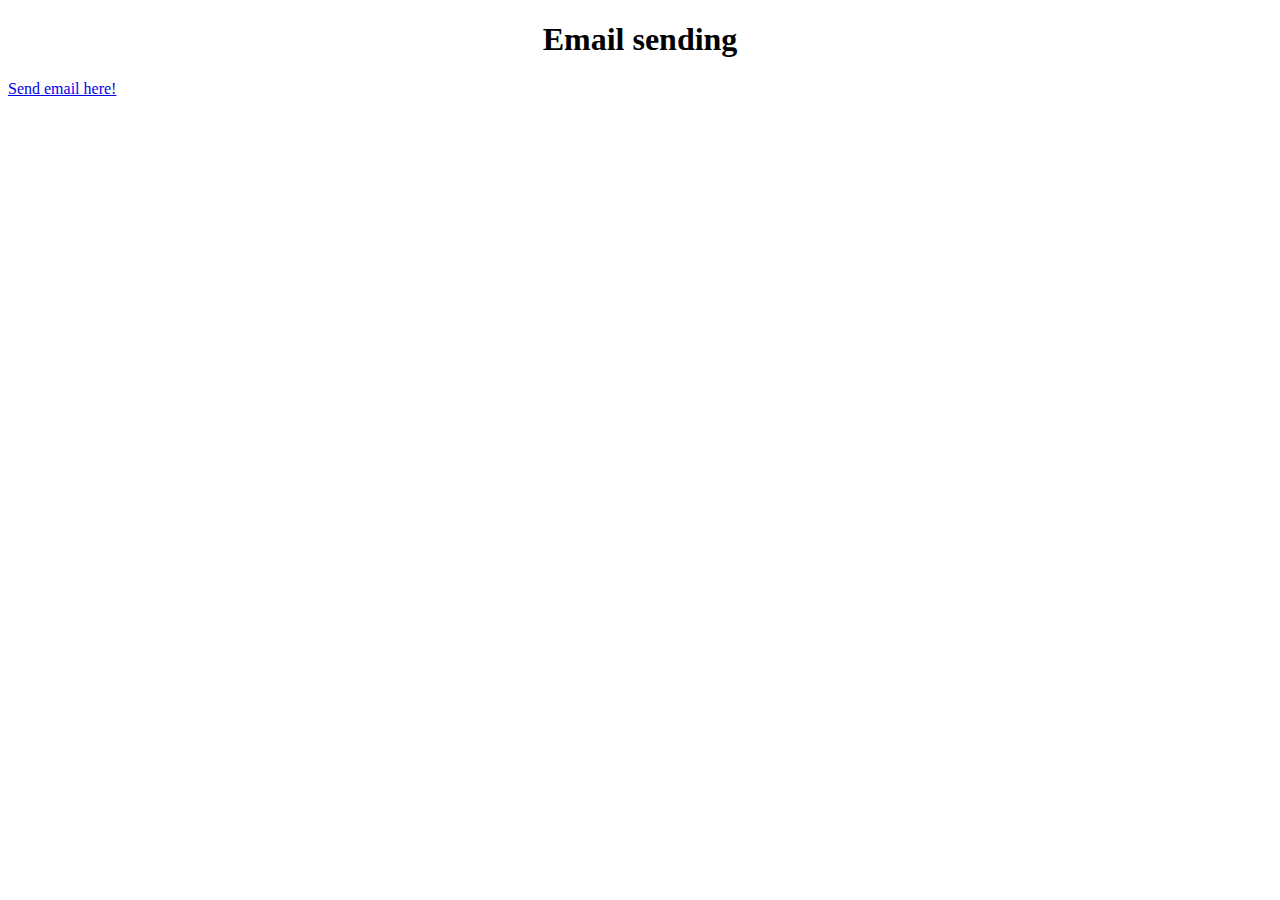
<file: index.html>
<!DOCTYPE html>
<html>
<head>
	<meta charset="utf-8">
	<meta name="viewport" content="width=device-width, initial-scale=1">
	<title>Email sending</title>
</head>
<body>
	<h1 style="text-align: center;">Email sending</h1>
	<a href="user/email-form.php">Send email here!</a>
</body>
</html>
</file>
